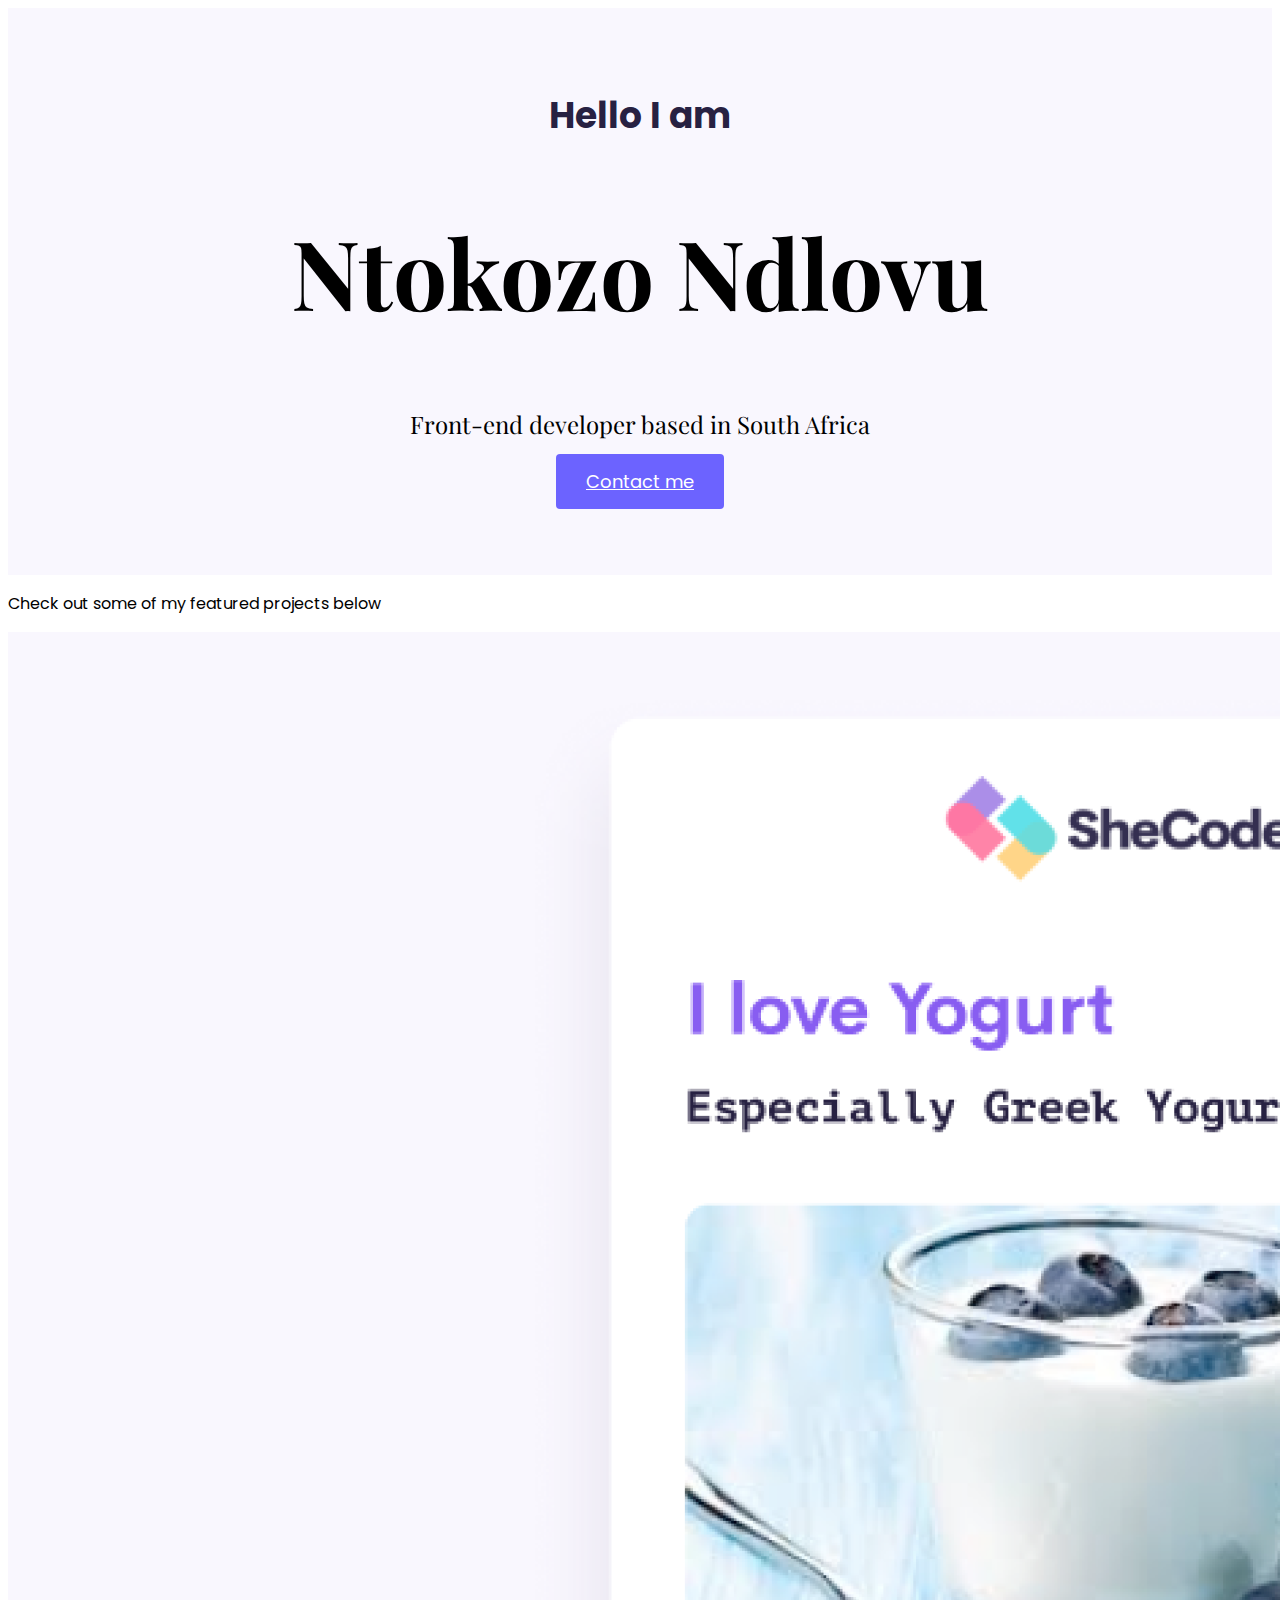
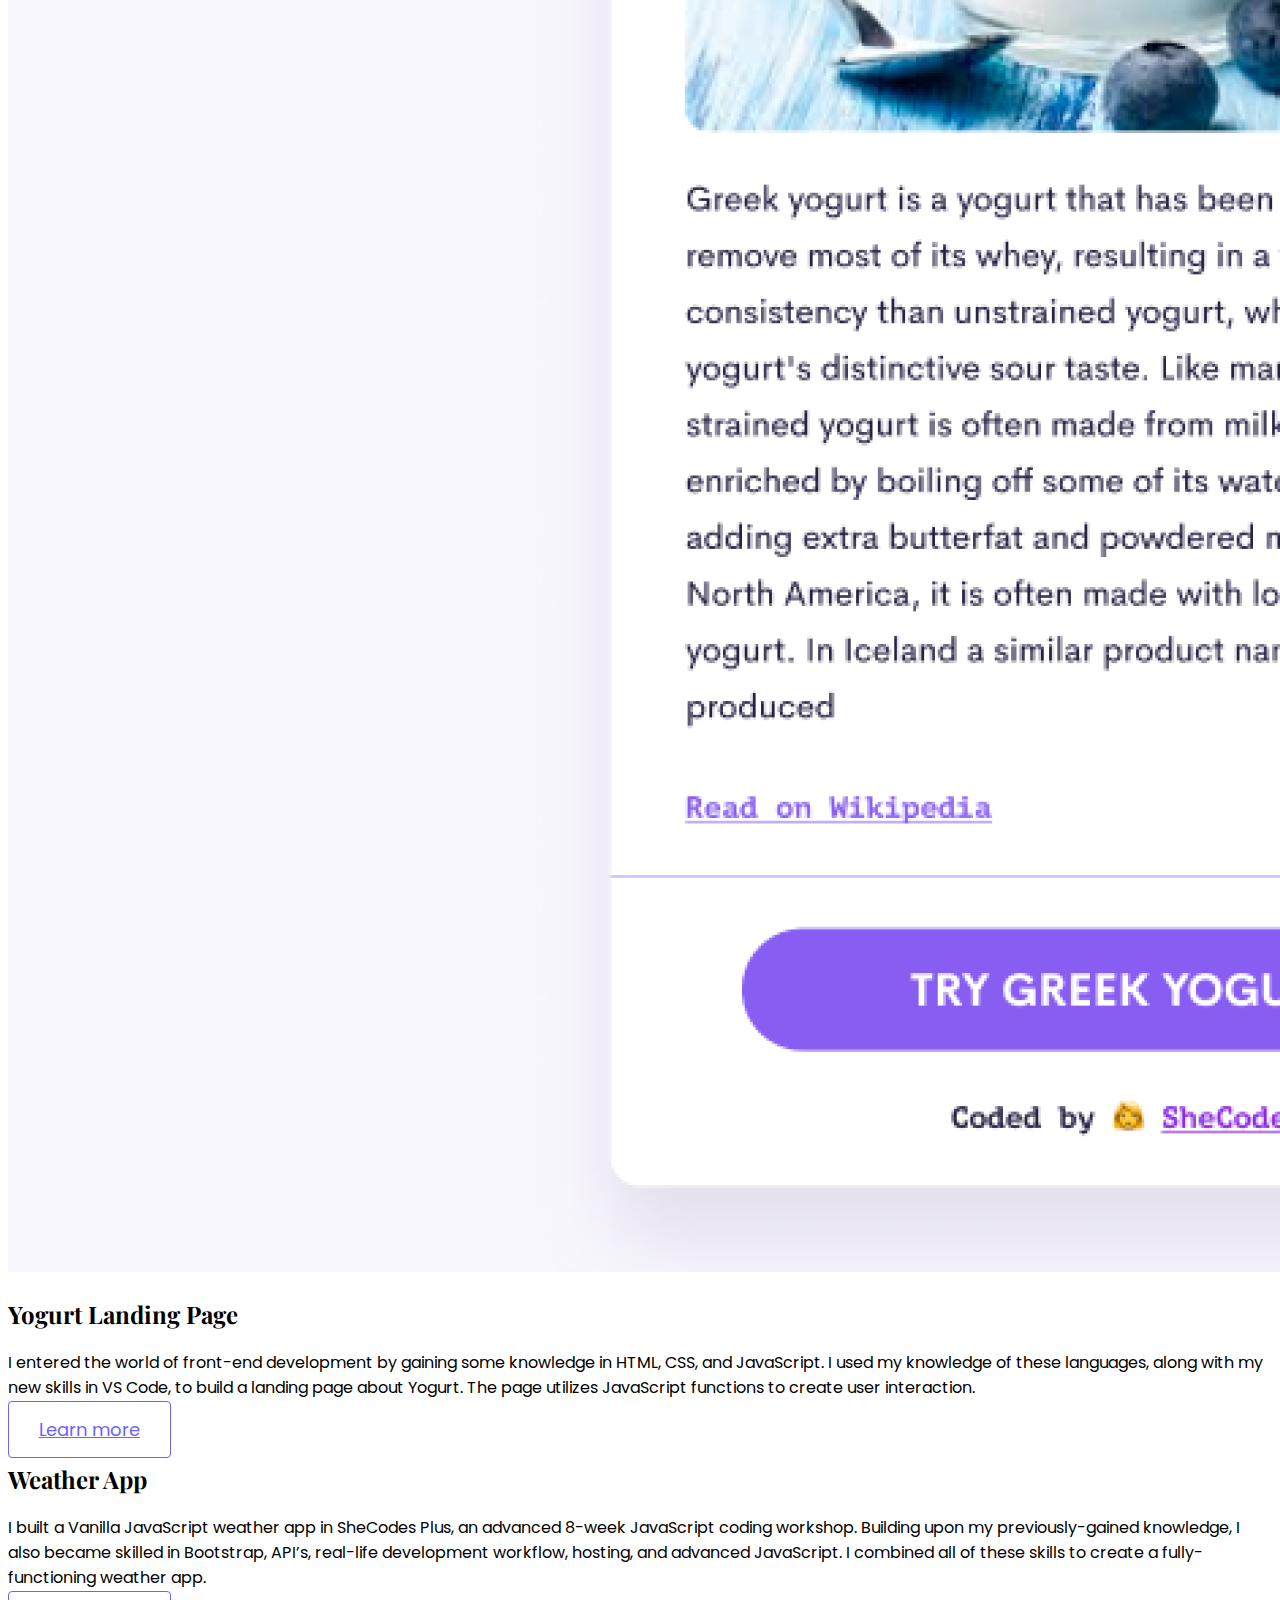
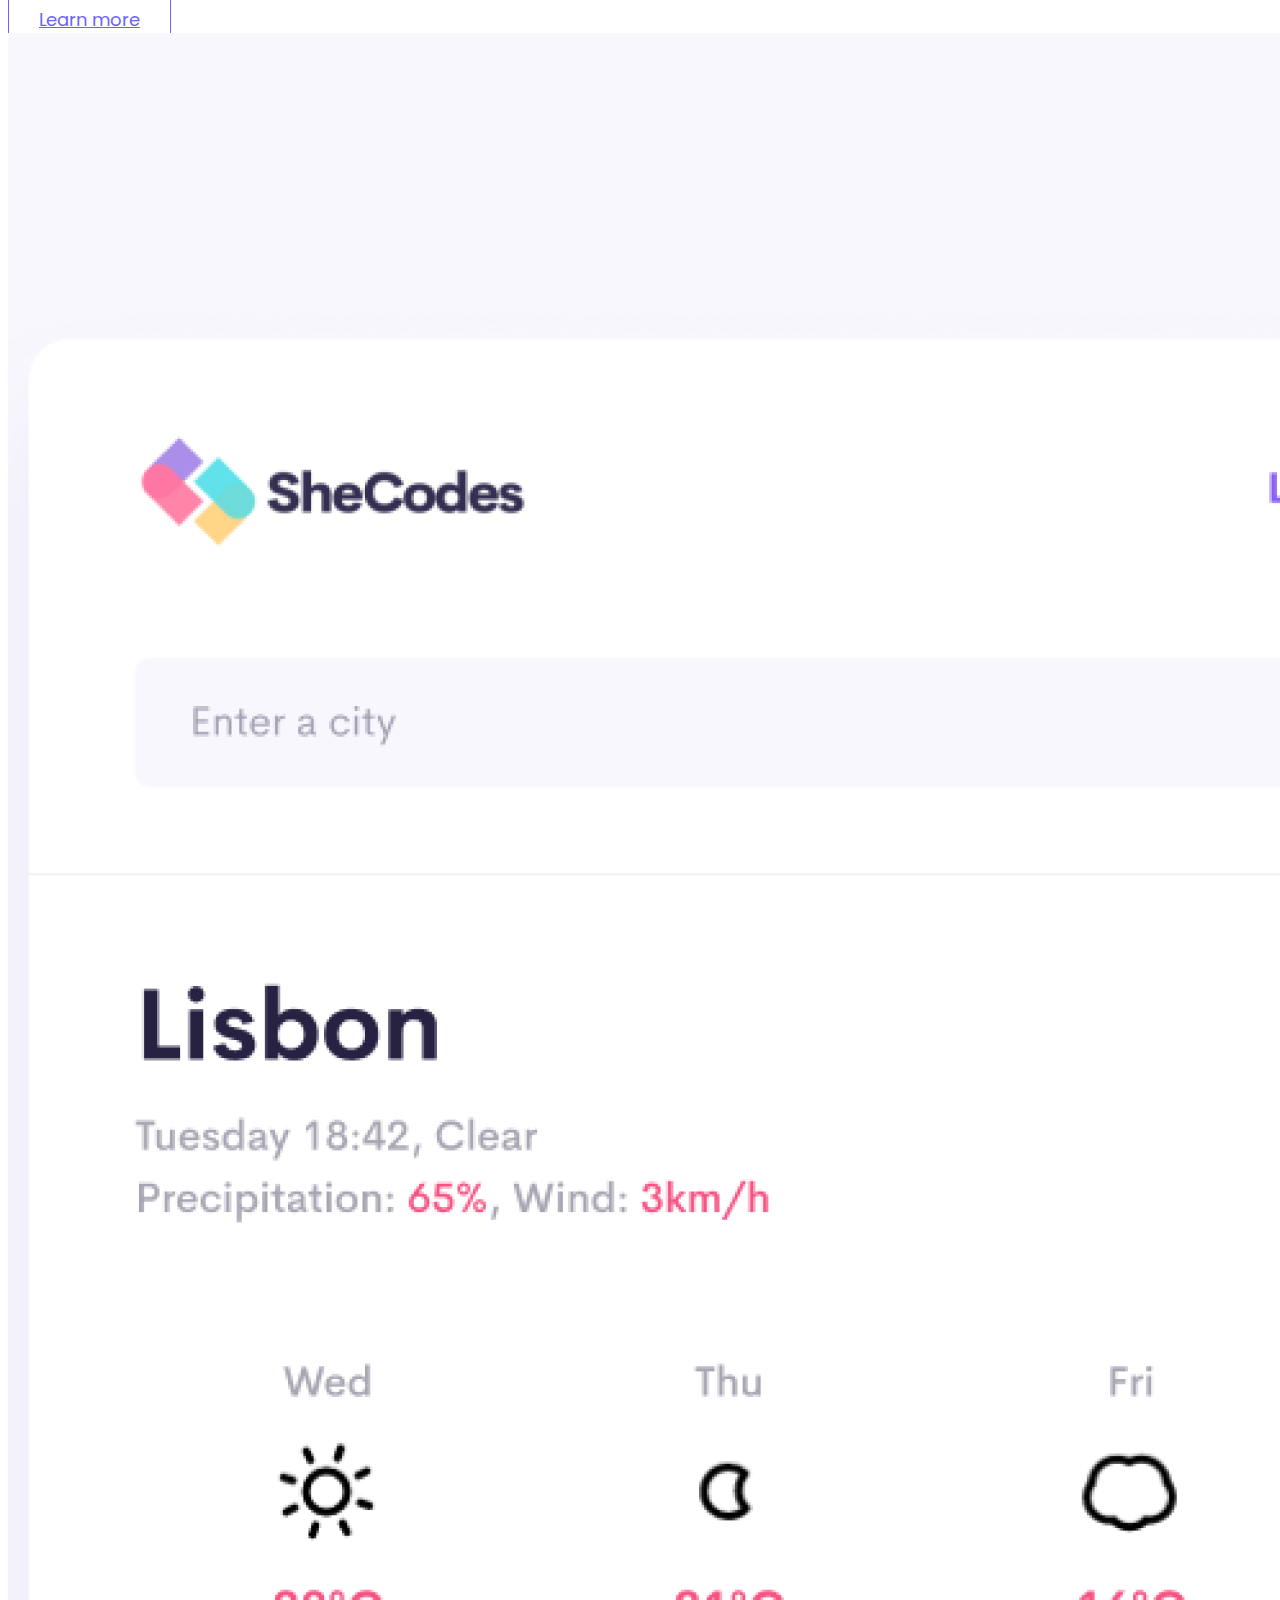
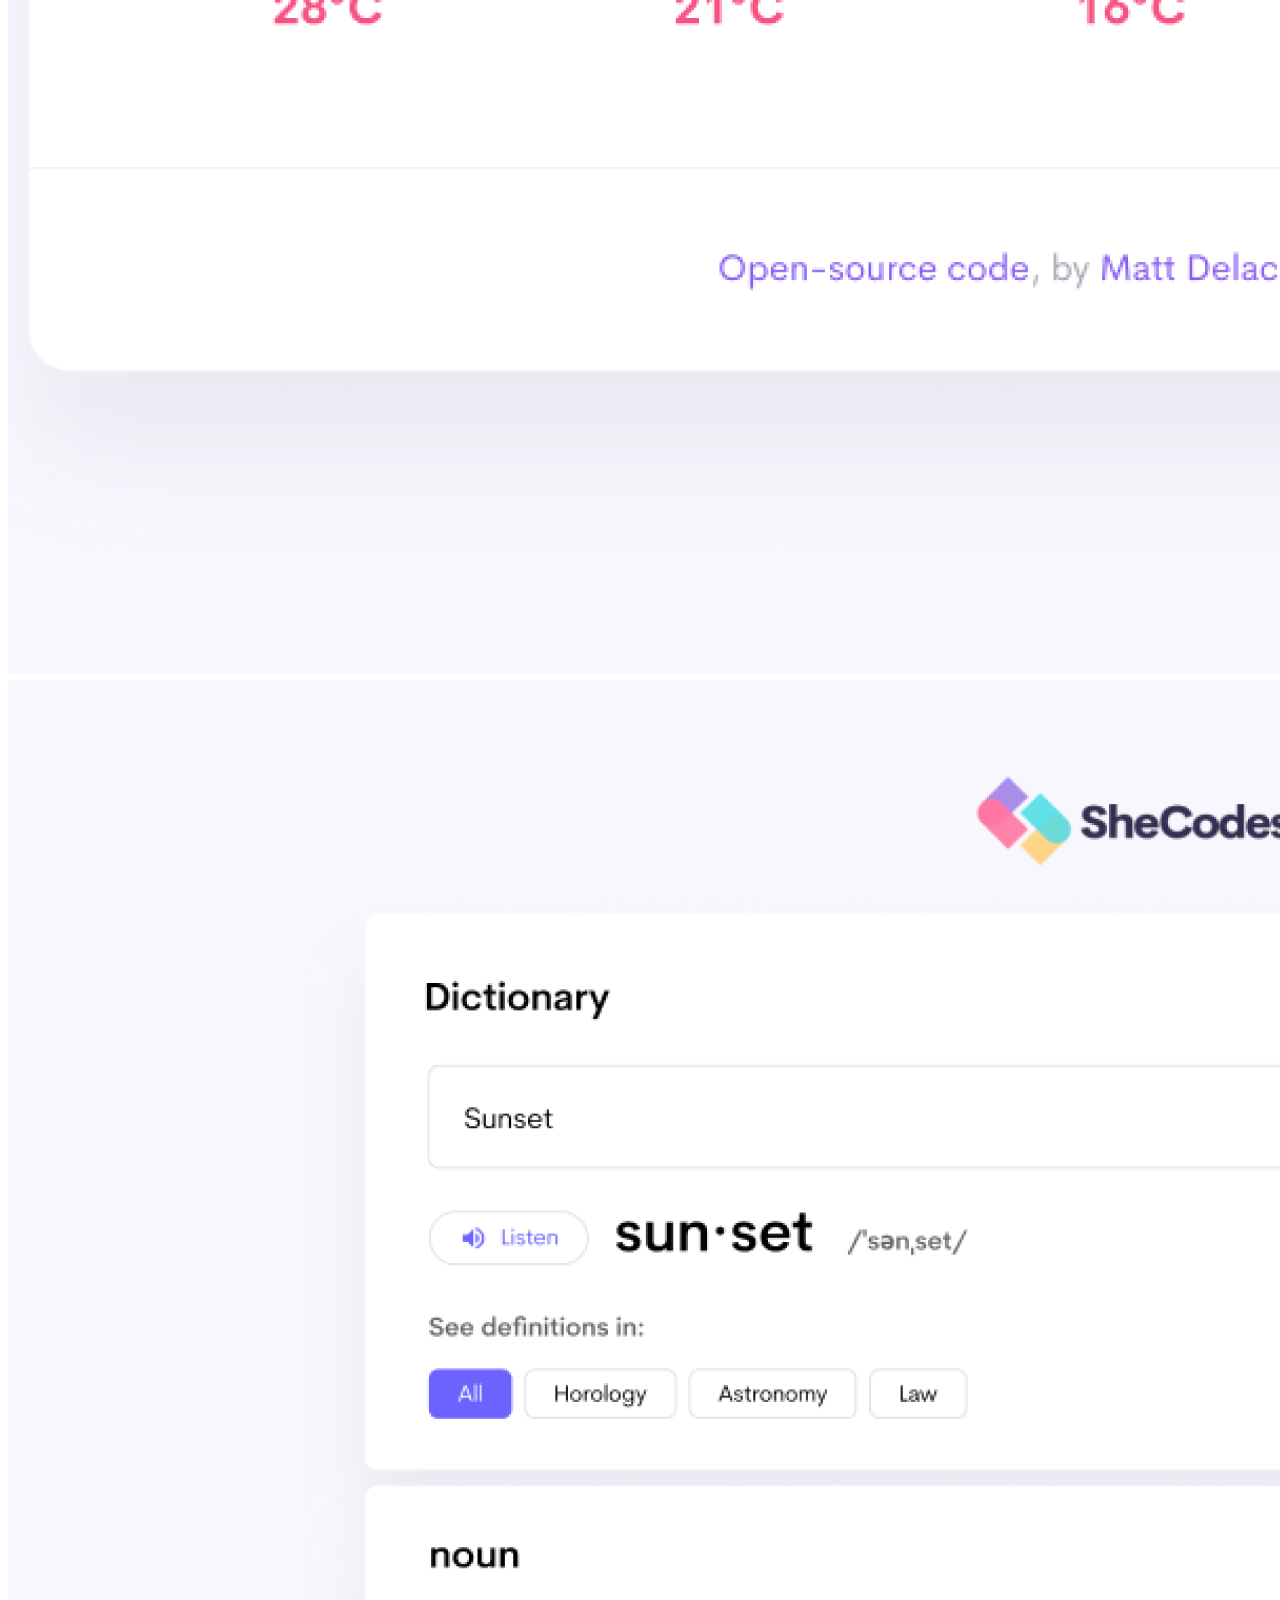
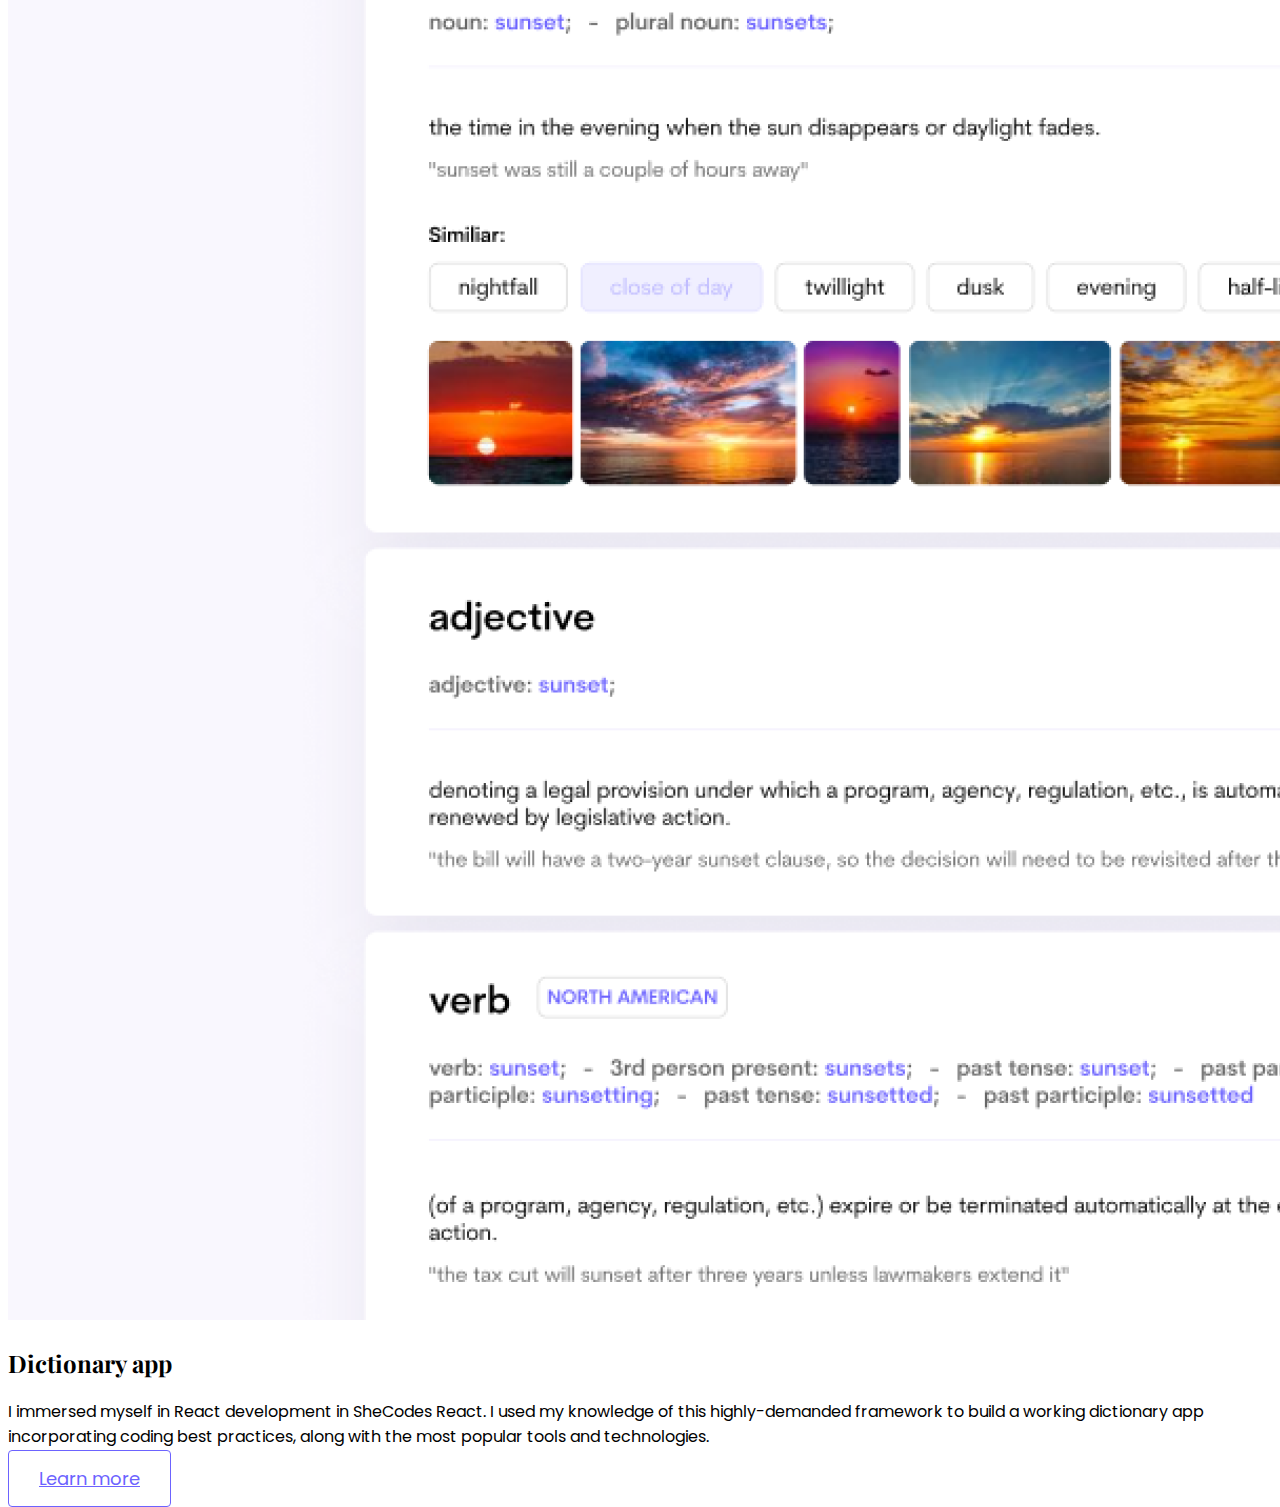
<file: index.html>
<!DOCTYPE html>
<html lang="en">
<head>
  <meta charset="UTF-8" />
  <meta http-equiv="X-UA-Compatible" content="IE=edge" />
  <meta name="viewport" content="width=device-width, initial-scale=1.0" />
  <link href="https://cdn.jsdelivr.net/npm/bootstrap@5.3.0-alpha1/dist/css/bootstrap.min.css" rel="stylesheet" integrity="sha384-GLhlTQ8iRABdZLl6O3oVMWSktQOp6b7In1Zl3/Jr59b6EGGoI1aFkw7cmDA6j6gD" crossorigin="anonymous">
  <script src="https://cdn.jsdelivr.net/npm/bootstrap@5.3.0-alpha1/dist/js/bootstrap.bundle.min.js" integrity="sha384-w76AqPfDkMBDXo30jS1Sgez6pr3x5MlQ1ZAGC+nuZB+EYdgRZgiwxhTBTkF7CXvN" crossorigin="anonymous"></script>
  <link rel="stylesheet" href="style.css">
  <link rel="preconnect" href="https://fonts.googleapis.com">
<link rel="preconnect" href="https://fonts.gstatic.com" crossorigin>
<link href="https://fonts.googleapis.com/css2?family=Playfair+Display:ital,wght@0,400..900;1,400..900&family=Poppins:ital,wght@0,100;0,200;0,300;0,400;0,500;0,600;0,700;0,800;0,900;1,100;1,200;1,300;1,400;1,500;1,600;1,700;1,800;1,900&display=swap" rel="stylesheet">
  <title>SheCodes</title>
</head>
<body>
  <div class="hero">
  <p>Hello I am</p>
  <h1>Ntokozo Ndlovu</h1>
  <h2 class="mb-5">Front-end developer based in South Africa</h2>
  <div>
    <a href="#" class="btn btn-branding">Contact me</a>
  </div>
  </div>
  <p class="text-center m-5">Check out some of my featured projects below</p>
<div class="container">
  <div class="row mb-5">
    <div class="col">
      <img class="img-fluid" src="Images/yogurt.png" alt="">
    </div>
    <div class="col">
      <div class="project-description">
        <h2 class="mb-5">Yogurt Landing Page</h2>
        <p class="mb-5 text-muted">I entered the world of front-end development by gaining some knowledge in HTML, CSS, and JavaScript. I used my knowledge of these languages, along with my new skills in VS Code, to build a landing page about Yogurt. The page utilizes JavaScript functions to create user interaction.</p>
        <a class="btn btn-branding-outline" href="">Learn more</a>
      </div>
    </div>
  </div>
<div class="row mb-5">
  <div class="col">
    <div class="project-description">
      <h2 class="mb-5">Weather App</h2>
      <p class="mb-5 text-muted">I built a Vanilla JavaScript weather app in SheCodes Plus, an advanced 8-week JavaScript coding workshop. Building upon my previously-gained knowledge, I also became skilled in Bootstrap, API’s, real-life development workflow, hosting, and advanced JavaScript. I combined all of these skills to create a fully-functioning weather app.</p>
      <a class="btn btn-branding-outline" href="">Learn more</a>
    </div>
  </div>
  <div class="col">
       <img class="img-fluid" src="Images/weather.png" alt="">
     </div>
</div>
 <div class="row">
    <div class="col">
      <img class="img-fluid" src="Images/dictionary.png" alt="">
    </div>
    <div class="col">
      <div class="project-description">
        <h2 class="mb-5">Dictionary app</h2>
        <p class="mb-5 text-muted">I immersed myself in React development in SheCodes React. I used my knowledge of this highly-demanded framework to build a working dictionary app incorporating coding best practices, along with the most popular tools and technologies.</p>
        <a class="btn btn-branding-outline" href="">Learn more</a>
      </div>
    </div>
  </div>
</div>
</body>
</html>
</file>
<file: style.css>
:root {
  --secondary-color:#f9f7fe;
  --branding-color: #6c63ff;
  --default-font-family: 'Playfair Display', serif;
  --heading-font-family: 'Poppins', serif;
  
}

body {
font-family: var(--heading-font-family);
}

.hero {
  background: var(--secondary-color);
  text-align: center;
  padding: 80px 20px;
}

.hero p {
  font-weight: bold;
  font-size: 36px;
  color: #272142;
  margin: 0;
}


h1, h2 {
  font-family: var(--default-font-family);
  font-weight: bold;
}

h1 {
  font-size: 96px;
}

.hero h2 {
  font-weight: normal;
  line-height: 2;
  font-size: 24px;
}

.btn-branding {
  background: var(--branding-color);
  color: white;
  padding: 15px 30px;
  border-radius: 4px;
  font-size: 18px;
  line-height: 27px;
}

.btn-branding-outline {
color: var(--branding-color);
  font-size: 18px;
  line-height: 27px;
  border: 1px solid var(--branding-color);
  border-radius: 4px;
  padding: 15px 30px;
}

.btn-branding-outline:hover {
  color: white;
  background: var(--branding-color);
}
</file>
